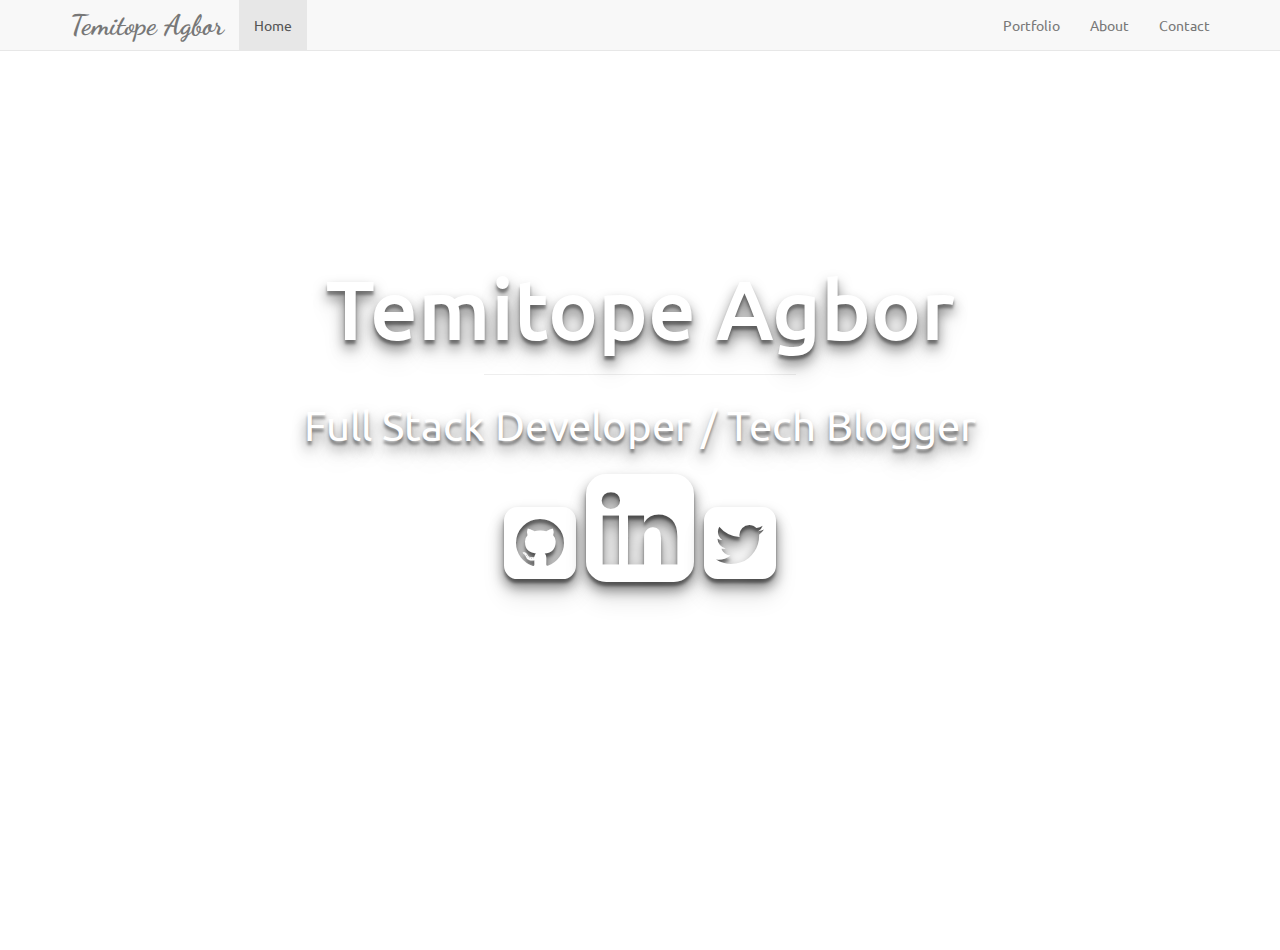
<file: index.html>
<html>

<head>
    <meta charset="utf-8">
    <meta name="viewport" content="width=device-width, initial-scale=1">
    <title>Portfolio Page</title>
    <link rel='stylesheet' href='https://maxcdn.bootstrapcdn.com/bootstrap/3.3.5/css/bootstrap.min.css'>
    <link rel='stylesheet' href='https://maxcdn.bootstrapcdn.com/font-awesome/4.5.0/css/font-awesome.min.css'>
    <link rel="stylesheet" href="css/style.css">

    <script src="https://code.jquery.com/jquery-1.12.0.min.js"></script>
    <script src="https://maxcdn.bootstrapcdn.com/bootstrap/3.3.6/js/bootstrap.min.js"
        integrity="sha384-0mSbJDEHialfmuBBQP6A4Qrprq5OVfW37PRR3j5ELqxss1yVqOtnepnHVP9aJ7xS"
        crossorigin="anonymous"></script>

</head>

<body>

    <!-- Start Navigation Bar -->
    <nav class="navbar navbar-default navbar-fixed-top">
        <div class="container">
            <!-- Brand and toggle get grouped for better mobile display -->
            <div class="navbar-header">
                <button type="button" class="navbar-toggle collapsed" data-toggle="collapse"
                    data-target="#bs-example-navbar-collapse-1" aria-expanded="false">
                    <span class="sr-only">Toggle navigation</span>
                    <span class="icon-bar"></span>
                    <span class="icon-bar"></span>
                    <span class="icon-bar"></span>
                </button>
                <span class="navbar-brand">Temitope Agbor</span>
            </div>

            <!-- Collect the nav links, forms, and other content for toggling -->
            <div class="collapse navbar-collapse" id="bs-example-navbar-collapse-1">
                <ul class="nav navbar-nav">
                    <li class="active"><a href="home.html">Home <span class="sr-only">(current)</span></a></li>
                </ul>

                <ul class="nav navbar-nav navbar-right">
                    <li><a href="portfolio.html">Portfolio</a></li>
                    <li><a href="about.html">About</a></li>
                    <li><a href="contact.html">Contact</a></li>
                </ul>
            </div><!-- /.navbar-collapse -->
        </div><!-- /.container-fluid -->
    </nav>
    <!-- End Navagation Bar -->

    <!-- Start Splash Section  -->
    <a class="anchor" id="home"></a>
    <div id="splash" class="container-fluid">
        <div class="row">
            <div class="col-lg-12 text-center">
                <h1>Temitope Agbor</h1>
                <hr />
                <p>
                    Full Stack Developer / Tech Blogger
                </p>
                <p>
                    <a href="https://github.com/silverdruid" target="_blank"><i class="fa fa-github-square fa-2x"></i></a>
                    <a href="https://www.linkedin.com/in/temitope-agbor-3b3253163" target="_blank"><i
                            class="fa fa-linkedin-square fa-3x"></i></a>
                    <a href="https://twitter.com/silverdruid_" target="_blank"><i class="fa fa-twitter-square fa-2x"></i></a>
                </p>
            </div>
        </div>
    </div>
    <!-- End Splash Section  -->
</file>
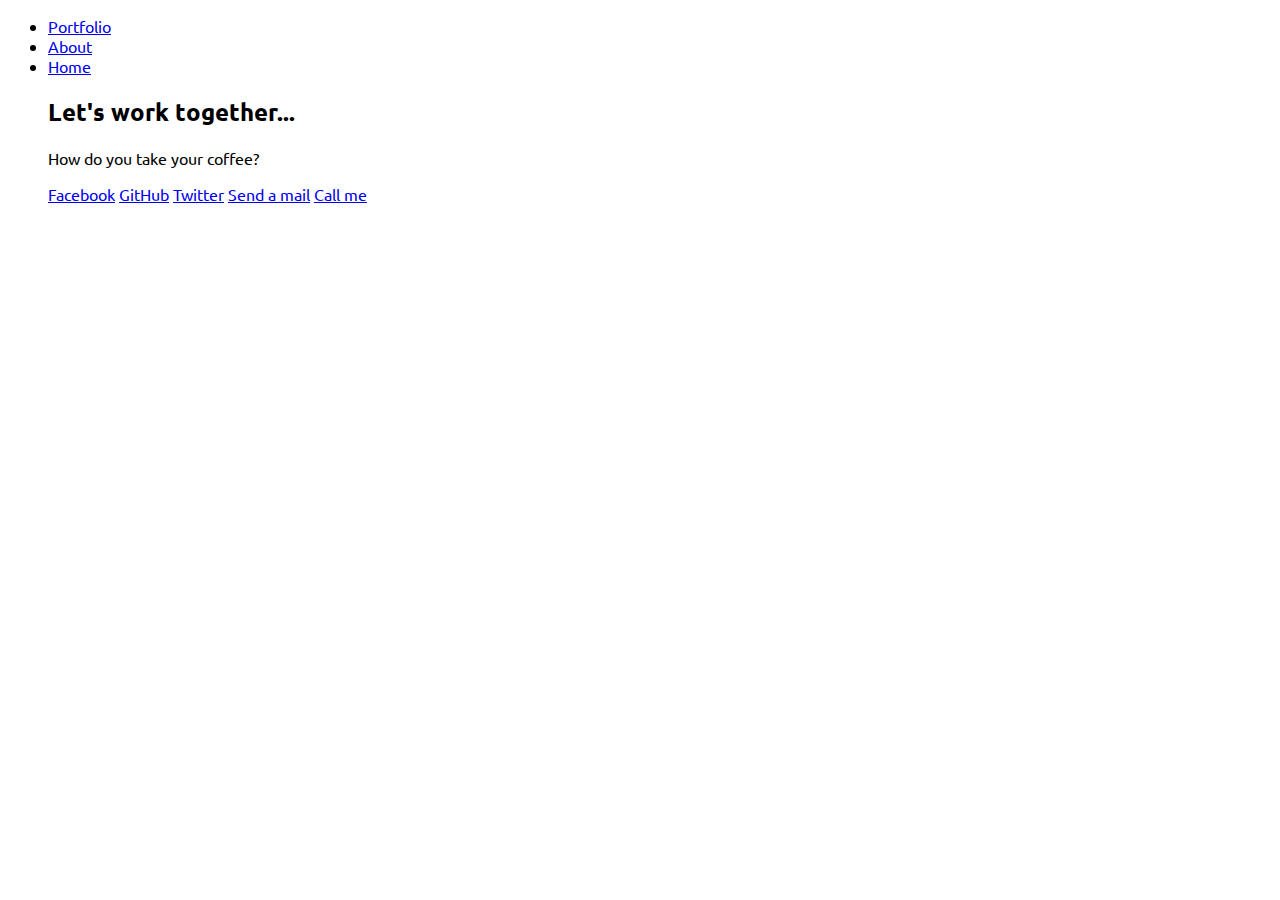
<file: contact.html>
<!DOCTYPE html>
<html lang="en">
<head>
    <meta charset="UTF-8">
    <meta http-equiv="X-UA-Compatible" content="IE=edge">
    <meta name="viewport" content="width=device-width, initial-scale=1.0">
    <title>Document</title>
    <link rel="stylesheet" href="./css/style.css">
</head>
<body>
    <div class="container">
        <section class="contact-link contact">
            <ul class="nav navbar-nav navbar-right">
                <li><a href="portfolio.html">Portfolio</a></li>
                <li><a href="about.html">About</a></li>
                <li><a href="index.html">Home</a></li>
            
                <div class="contact-section-header">
                    <h2>Let's work together...</h2>
                    <p>How do you take your coffee?</p>
                </div>
                <div class="contact-link">
                    <a href="https://facebook.com/freecodecamp" target="_blank" class="btn contact-details"><i
                            class="fab fa-facebook-square"></i> Facebook</a>
                    <a id="profile-link" href="https://github.com/silverdruid" target="_blank" class="btn contact-details"><i
                            class="fab fa-github"></i> GitHub</a>
                    <a href="https://twitter.com/silverdruid_" target="_blank" class="btn contact-details"><i
                            class="fab fa-twitter"></i> Twitter</a>
                    <a href="mailto:zlatantemi@gmail.com" class="btn contact-details"><i class="fas fa-at"></i> Send a mail</a>
                    <a href="tel:+2348146318144" class="btn contact-details"><i class="fas fa-mobile-alt"></i> Call me</a>
                </div>
            
        </section>
    </div>
</body>
</html>
</file>
<file: css/style.css>
@import url(https://fonts.googleapis.com/css?family=Dancing+Script|Ubuntu|Roboto:400,700);

/*html, body{
  height: 100%;
}*/

body {
    font-family: "Ubuntu", sans-serif;
}

a.anchor {
    display: block;
    position: relative;
    top: -50px;
    visibility: hidden;
}

.navbar-brand {
    font-family: "Dancing Script", cursive;
    font-weight: 700;
    font-size: 2em;
}

.navbar li {
    text-transform: capitalize;
}

#splash {
    background-image: url(https://raw.githubusercontent.com/hash004/freecodecamp/master/portfolioPage/images/home.jpg);
    background-size: cover;
    background-position: center;
    height: 100%;
    margin-top: 50px;
    padding-top: 15%;
    padding-bottom: 50px;
    color: #fff;
    font-size: 3em;
    text-shadow: 0px 4px 3px rgba(0, 0, 0, 0.4),
        0px 8px 13px rgba(0, 0, 0, 0.5),
        0px 18px 23px rgba(0, 0, 0, 0.1);
}

#splash h1 {
    font-size: 2em;
}

#splash a {
    color: #fff;
}

#splash a:hover {
    color: #e7e7e7;
}

#portfolio {
    background-image: url(https://raw.githubusercontent.com/hash004/freecodecamp/master/portfolioPage/images/portfolio.jpg);
    background-attachment: fixed;
    background-size: cover;
    background-position: center;
    height: 100%;
    padding-bottom: 50px;
    color: #fff;
}

#portfolio h1 {
    font-size: 5em;
    text-shadow: 0px 4px 3px rgba(0, 0, 0, 0.4),
        0px 8px 13px rgba(0, 0, 0, 0.5),
        0px 18px 23px rgba(0, 0, 0, 0.1);
}

.thumbnail {
    position: relative;
}

.thumbnail img {
    min-height: 250px;
    min-width: 300px;
}

.thumbnail-hover {
    position: absolute;
    top: 2px;
    left: 2px;
    height: 99%;
    width: 99%;
    opacity: 0;
    transition: 2s;
}

.thumbnail-hover:hover {
    top: 2px;
    left: 2px;
    position: absolute;
    height: 99%;
    width: 99%;
    background-color: rgba(0, 0, 0, 0.8);
    margin: 0 auto;
    transition: .5s;
    opacity: 1;
    padding-top: 30%;
    border-radius: 5px;
}

.thumbnail-hover i {
    text-decoration: none;
    color: white;
}

.row-eq-height {
    display: -webkit-box;
    display: -webkit-flex;
    display: -ms-flexbox;
    display: flex;
}

#about {
    background-image: url(https://raw.githubusercontent.com/hash004/freecodecamp/master/portfolioPage/images/about.jpg);
    background-position: center;
    background-size: cover;
    height: 100%;
    padding-bottom: 50px;
    color: #fff;
}

#about h1 {
    font-size: 5em;
    text-shadow: 0px 4px 3px rgba(0, 0, 0, 0.4),
        0px 8px 13px rgba(0, 0, 0, 0.5),
        0px 18px 23px rgba(0, 0, 0, 0.1);
}

#about p {
    font-size: 1.5em;
    text-align: justify;
}

#about img {
    padding: 10px;
    /*max-width: 180px;*/
}

#white-bg {
    /*background-color: rgba(0,0,0, 0.5);
  border-radius: 20px;
  margin-right: 10px;*/
    float: left;
    display: inline-block;
    vertical-align: middle;
    padding: 6% 2%;
}

#contact {
    background-image: url(https://raw.githubusercontent.com/hash004/freecodecamp/master/portfolioPage/images/contact.jpg);
    background-position: center;
    background-size: cover;
    height: 100%;
    padding-bottom: 50px;
    color: #fff;
}

#contact h1 {
    font-size: 5em;
    text-shadow: 0px 4px 3px rgba(0, 0, 0, 0.4),
        0px 8px 13px rgba(0, 0, 0, 0.5),
        0px 18px 23px rgba(0, 0, 0, 0.1);
}

#contact h2 {
    text-shadow: 0px 4px 3px rgba(0, 0, 0, 0.4),
        0px 8px 13px rgba(0, 0, 0, 0.5),
        0px 18px 23px rgba(0, 0, 0, 0.1);
}

#contact address {
    font-size: 1.5em;
    color: #fff;
    font-weight: bold;
}

#contact .fa-stack {
    color: #333;
}

#contact .fa-stack:hover .fa-stack-1x {
    color: #333;
    transition: 0.5s;
}

#contact .fa-stack:hover .fa-stack-2x {
    color: #fff;
    transition: 0.5s;
}

#contact a {
    text-decoration: none;
}

hr {
    width: 25%;
}
</file>
